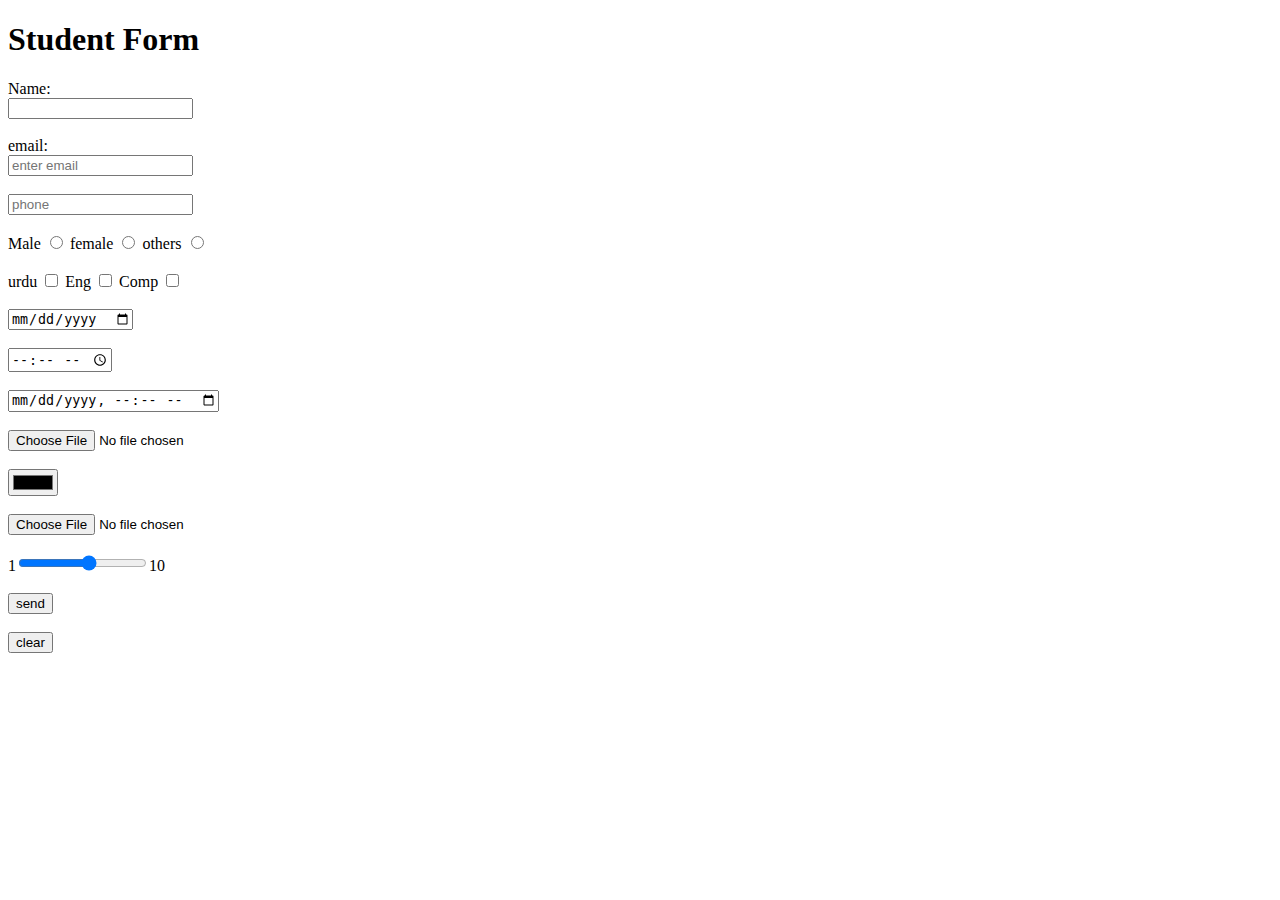
<file: form.html>
<!DOCTYPE html>
<html lang="en">

<head>
    <meta charset="UTF-8">
    <meta name="viewport" content="width=device-width, initial-scale=1.0">

    <title>Form Lecture</title>
</head>

<body>
    <h1>Student Form</h1>
    <form>
        <label for="name">Name:</label>

        <br><input type="text" placeholder="" value="" name="student-name" id="name"> <br> <br>
        email:  <br><input type="email" placeholder="enter email"> <br> <br>
        <input type="number" placeholder="phone" id="phone"> <br> <br>

        <label for="male">Male</label>
        <input type="radio" value="Male" id="male" name="gender">

        <label for="female">female</label>
        <input type="radio" value="female" id="female" name="gender">
        <label for="o">others</label>
      <input type="radio" id="o" name="gender"> <br> <br>
        <label for="u">urdu</label>
        <input type="checkbox" value="Urdu" id="u" name="sub">

        <label for="e">Eng</label>
        <input type="checkbox" value="English" id="e" name="sub">
        <label for="c">Comp</label>
      <input type="checkbox" id="c" name="sub"> <br> <br>
        <input type="date"> <br> <br>
        <input type="time"> <br> <br>

        <input type="datetime-local"> <br> <br>
        <input type="file"> <br> <br>
        <input type="color"> <br> <br>
        <input type="file"> <br> <br>
        1<input type="range" value="" min="1" max="10">10<br> <br>
        <input type="submit" value="send"> <br> <br>
        <input type="reset" value="clear"> <br> <br>


    </form>
    <!-- <button>buy</button> -->

</body>

</html>
</file>
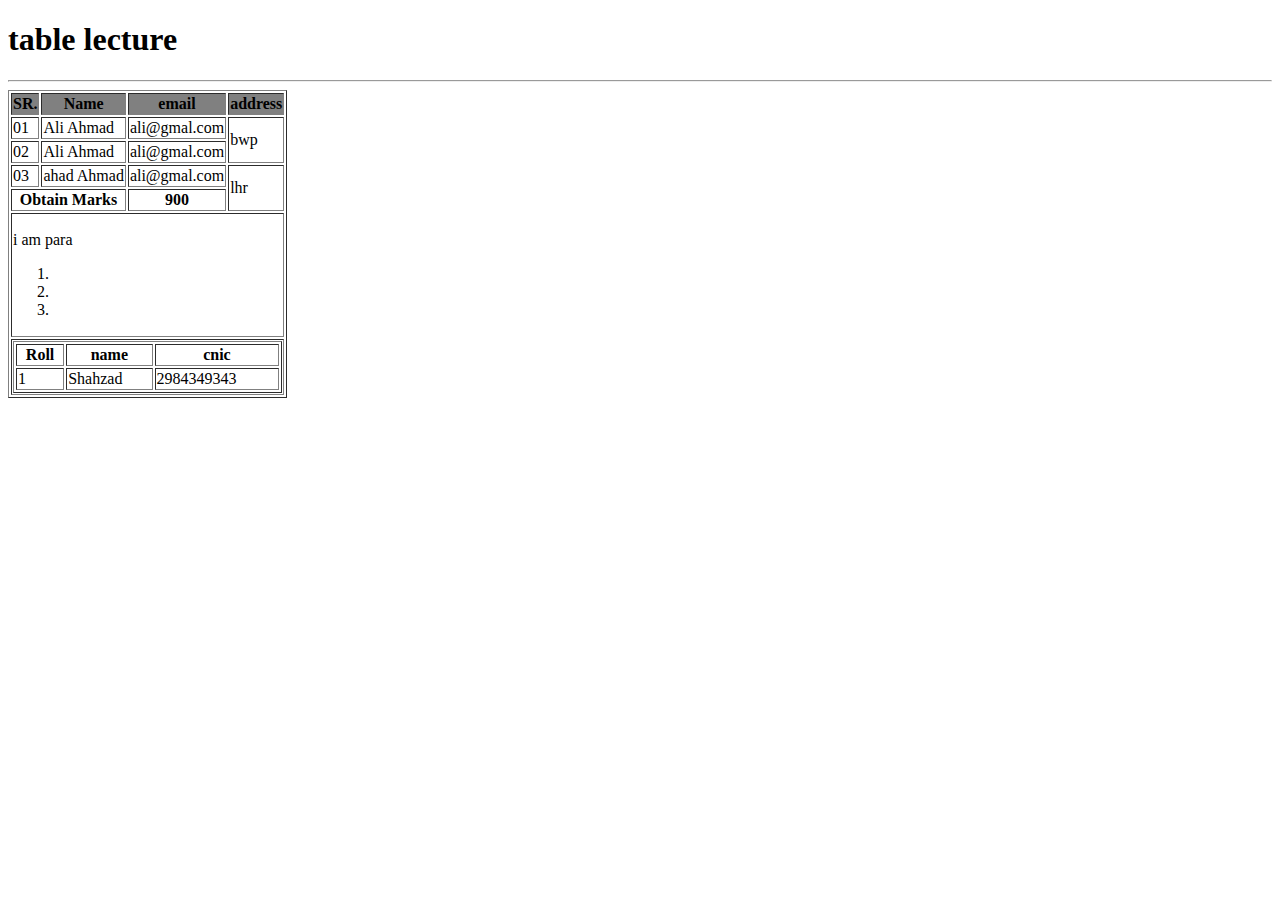
<file: table.html>
<!DOCTYPE html>
<html lang="en">

<head>
    <meta charset="UTF-8">
    <meta name="viewport" content="width=device-width, initial-scale=1.0">
    <title>table lecture</title>
</head>

<body>

    <h1>table lecture</h1>

    <hr>


    <!-- parent table start -->
    <table border="">
        <thead  bgcolor="grey">

            <!-- djejf -->

            <tr>


                <th>SR.</th>
                <th>Name</th>
                <th>email</td>
                <th>address</th>
            </tr>


        </thead>
        <!-- owiejdiwe -->
        <tbody>
            <!-- eijfie -->
        

            <tr>
                <td>01</td>
                <td> Ali Ahmad</td>
                <td>ali@gmal.com</td>
                <td rowspan="2">bwp</td>
            </tr>
            <tr>
                <td>02</td>
                <td>Ali Ahmad</td>
                <td>ali@gmal.com</td>

            </tr>
            <tr>
                <td>03</td>
                <td>ahad Ahmad</td>
                <td>ali@gmal.com</td>
                <td rowspan="2">lhr</td>
            </tr>

            <tr>
                <th colspan="2">Obtain Marks</th>
                <th colspan="1">900</th>
                <!-- <th>col3 physically logically 4</th> -->

            </tr>

            <tr>
                <td colspan="4">
                    <!-- <h2>
                   i am heading 2
                     </h2> -->
                    <p>
                        i am para
                    </p>

                    <ol>
                        <li></li>
                        <li></li>
                        <li></li>
                    </ol>

                </td>
            </tr>

            <tr>
                <td colspan="4">

                    <!-- inner table start -->

                    <table border="" width="100%">

                        <thead>
                            <tr>
                                <th>Roll</th>
                                <th>name</th>
                                <th>cnic</th>
                            </tr>
                        </thead>
                        <tbody>

                            <tr>
                                <td>1</td>
                                <td>Shahzad</td>
                                <td>2984349343</td>
                            </tr>
                        </tbody>
                    </table>


                    <!-- inner table close -->
                </td>
            </tr>


        </tbody>
    </table>
    <!-- parent table close -->




</body>

</html>
</file>
